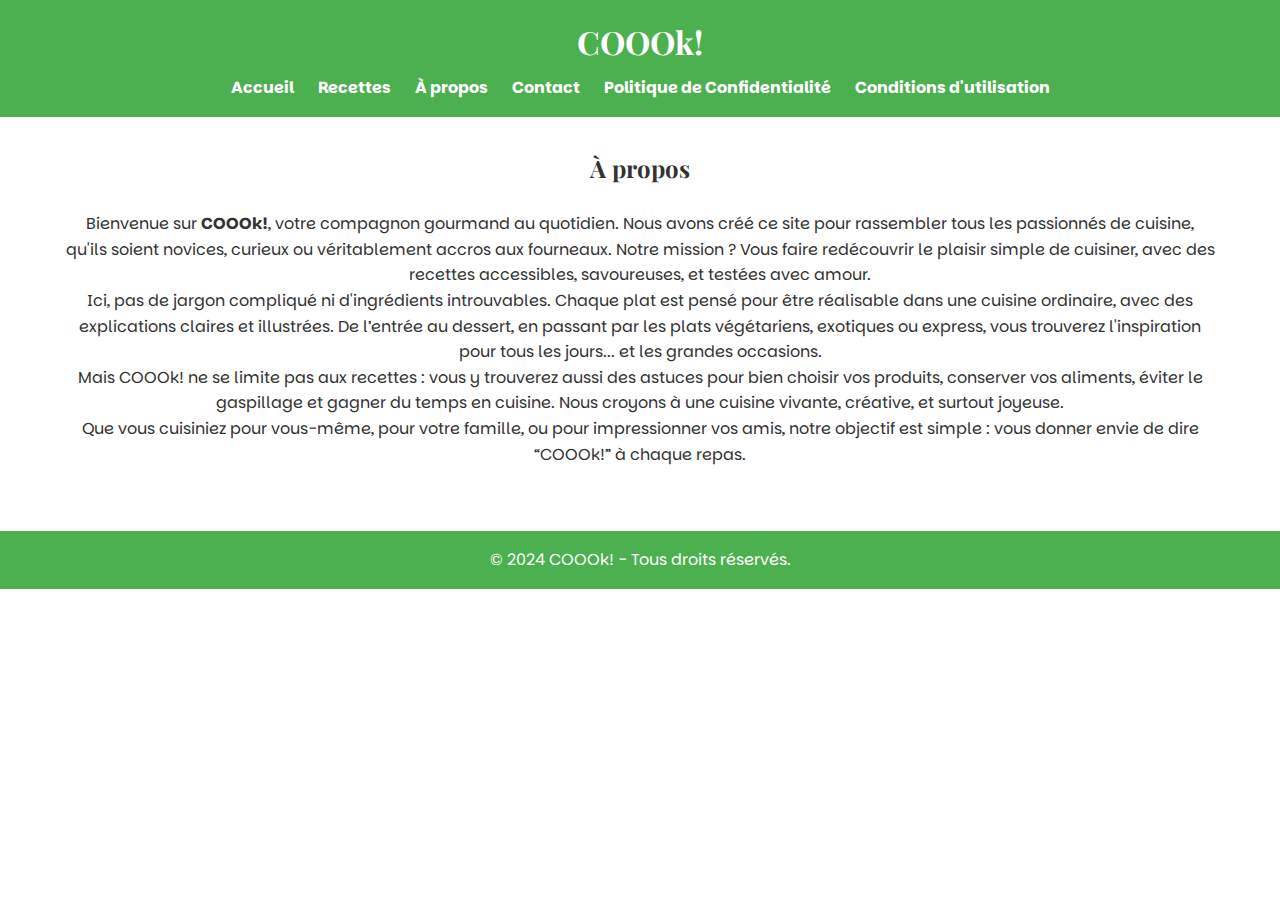
<file: aboutus.html>
<html lang="fr">
<head>
  <link rel="preconnect" href="https://fonts.googleapis.com">
<link rel="preconnect" href="https://fonts.gstatic.com" crossorigin>
<link href="https://fonts.googleapis.com/css2?family=Parkinsans:wght@300..800&family=Playfair+Display:ital,wght@0,400..900;1,400..900&family=Poiret+One&family=Tenor+Sans&display=swap" rel="stylesheet">
  <link rel="preconnect" href="https://fonts.googleapis.com">
<link rel="preconnect" href="https://fonts.gstatic.com" crossorigin>
<link href="https://fonts.googleapis.com/css2?family=Parkinsans:wght@300..800&family=Poiret+One&family=Tenor+Sans&display=swap" rel="stylesheet">
  <meta charset="UTF-8">
  <meta name="viewport" content="width=device-width, initial-scale=1.0">
  <title>LETSCOOK</title>
  <link rel="stylesheet" href="styles.css">
  <script async src="https://pagead2.googlesyndication.com/pagead/js/adsbygoogle.js?client=ca-pub-8022433879609365"
     crossorigin="anonymous"></script>
</head>
<body>
  <header class="header">
    <div class="container">
      <h1>COOOk!</h1>
      <nav class="navbar">
        <ul>
          <li><a href="/coook">Accueil</a></li>
          <li><a href="/recettes.html">Recettes</a></li>
          <li><a href="/aboutus.html">À propos</a></li>
          <li><a href="/contact">Contact</a></li>
          <li><a href="/privacy">Politique de Confidentialité</a></li>
          <li><a href="/terms">Conditions d'utilisation</a></li>
        </ul>
      </nav>
    </div>
  </header>


  <section id="about" class="section">
  <div class="container">
    <h2>À propos</h2>
    <p>
      Bienvenue sur <strong>COOOk!</strong>, votre compagnon gourmand au quotidien. Nous avons créé ce site pour rassembler tous les passionnés de cuisine, qu'ils soient novices, curieux ou véritablement accros aux fourneaux. Notre mission ? Vous faire redécouvrir le plaisir simple de cuisiner, avec des recettes accessibles, savoureuses, et testées avec amour.
    </p>
    <p>
      Ici, pas de jargon compliqué ni d'ingrédients introuvables. Chaque plat est pensé pour être réalisable dans une cuisine ordinaire, avec des explications claires et illustrées. De l’entrée au dessert, en passant par les plats végétariens, exotiques ou express, vous trouverez l'inspiration pour tous les jours... et les grandes occasions.
    </p>
    <p>
      Mais COOOk! ne se limite pas aux recettes : vous y trouverez aussi des astuces pour bien choisir vos produits, conserver vos aliments, éviter le gaspillage et gagner du temps en cuisine. Nous croyons à une cuisine vivante, créative, et surtout joyeuse.
    </p>
    <p>
      Que vous cuisiniez pour vous-même, pour votre famille, ou pour impressionner vos amis, notre objectif est simple : vous donner envie de dire “COOOk!” à chaque repas.
    </p>
  </div>
</section>

  <footer class="footer">
    <div class="container">
      <p>© 2024 COOOk! - Tous droits réservés.</p>
    </div>
  </footer>
</body>
</html>
</file>
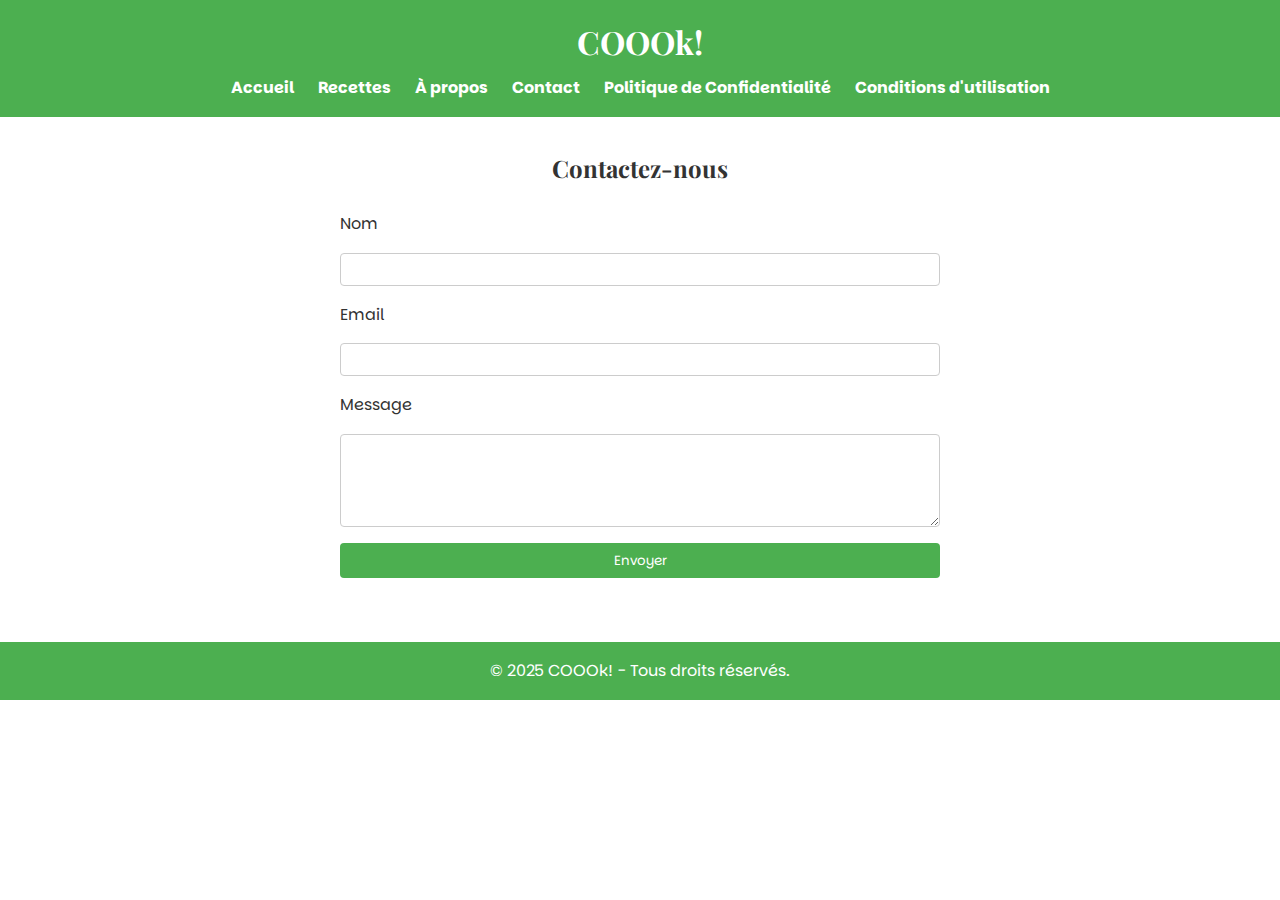
<file: contact.html>
<html lang="fr">
<head>
  <link rel="preconnect" href="https://fonts.googleapis.com">
<link rel="preconnect" href="https://fonts.gstatic.com" crossorigin>
<link href="https://fonts.googleapis.com/css2?family=Parkinsans:wght@300..800&family=Playfair+Display:ital,wght@0,400..900;1,400..900&family=Poiret+One&family=Tenor+Sans&display=swap" rel="stylesheet">
  <link rel="preconnect" href="https://fonts.googleapis.com">
<link rel="preconnect" href="https://fonts.gstatic.com" crossorigin>
<link href="https://fonts.googleapis.com/css2?family=Parkinsans:wght@300..800&family=Poiret+One&family=Tenor+Sans&display=swap" rel="stylesheet">
  <meta charset="UTF-8">
  <meta name="viewport" content="width=device-width, initial-scale=1.0">
  <title>LETSCOOK</title>
  <link rel="stylesheet" href="styles.css">
  <script async src="https://pagead2.googlesyndication.com/pagead/js/adsbygoogle.js?client=ca-pub-8022433879609365"
     crossorigin="anonymous"></script>
</head>
<body>
  <header class="header">
    <div class="container">
      <h1>COOOk!</h1>
      <nav class="navbar">
        <ul>
          
          <li><a href="/">Accueil</a></li>
          <li><a href="/recettes.html">Recettes</a></li>
          <li><a href="/aboutus.html">À propos</a></li>
          <li><a href="/contact.html">Contact</a></li>
          <li><a href="/privacy.html">Politique de Confidentialité</a></li>
          <li><a href="/terms.html">Conditions d'utilisation</a></li>
        </ul>
      </nav>
    </div>
  </header>

  <section id="contact" class="section">
    <div class="container">
      <h2>Contactez-nous</h2>
      <form>
        <label for="name">Nom</label>
        <input type="text" id="name" name="name" required>
        
        <label for="email">Email</label>
        <input type="email" id="email" name="email" required>
        
        <label for="message">Message</label>
        <textarea id="message" name="message" rows="5" required></textarea>
        
        <button type="submit">Envoyer</button>
      </form>
    </div>
  </section>

  <footer class="footer">
    <div class="container">
      <p>© 2025 COOOk! - Tous droits réservés.</p>
    </div>
  </footer>
</body>
</html>
</file>
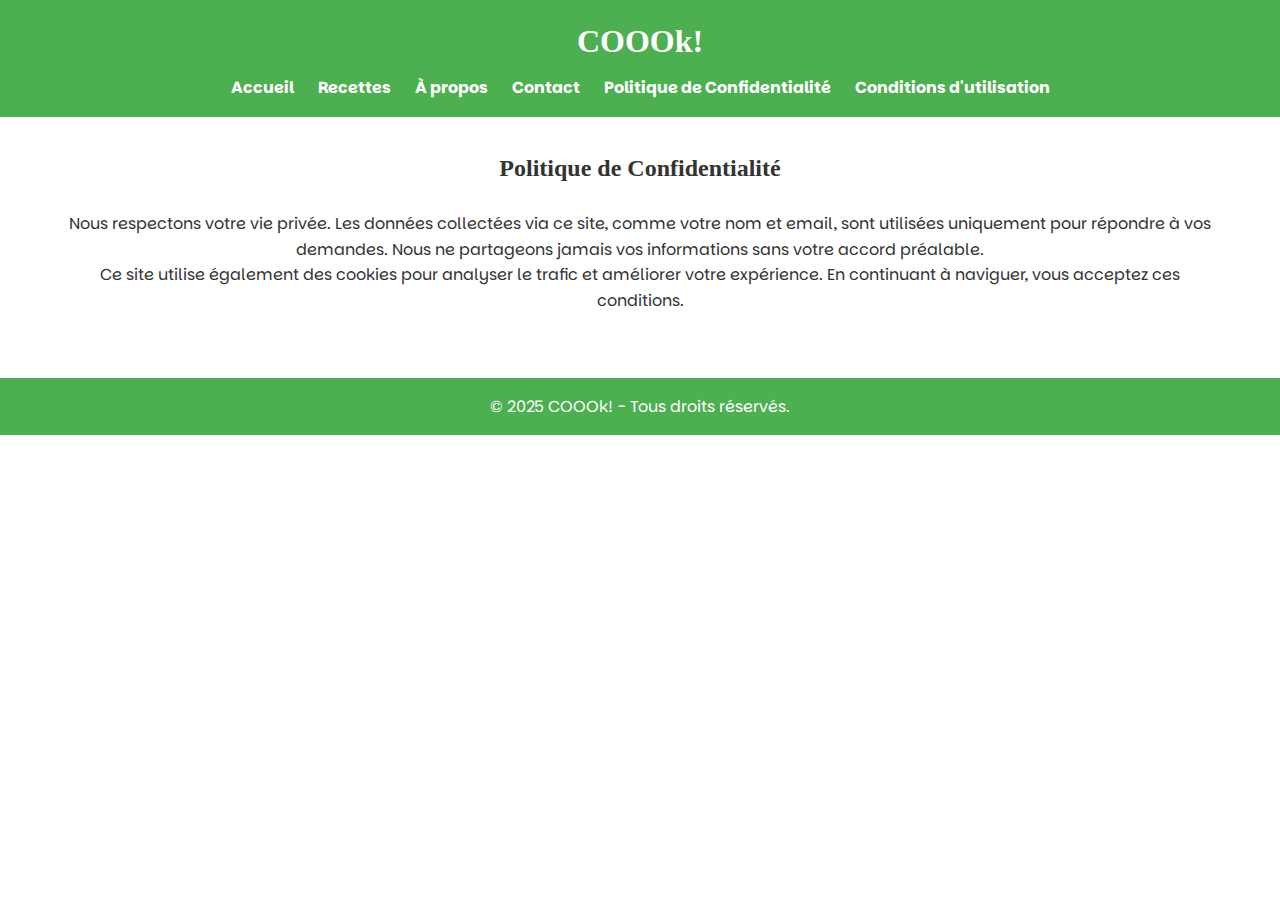
<file: privacy.html>
<!DOCTYPE html>
<html lang="fr">
<head>
  <meta charset="UTF-8" />
  <meta name="viewport" content="width=device-width, initial-scale=1.0" />
  <title>COOOk! - Conditions d'utilisation</title>
  <link rel="stylesheet" href="styles.css" />
  <link href="https://fonts.googleapis.com/css2?family=Parkinsans:wght@300..800&family=Poiret+One&family=Tenor+Sans&display=swap" rel="stylesheet">
</head>
<body>
  <header class="header">
    <div class="container">
      <h1>COOOk!</h1>
      <nav class="navbar">
        <ul>
          <li><a href="/">Accueil</a></li>
          <li><a href="/recettes.html">Recettes</a></li>
          <li><a href="/aboutus.html">À propos</a></li>
          <li><a href="/contact.html">Contact</a></li>
          <li><a href="/privacy.html">Politique de Confidentialité</a></li>
          <li><a href="/terms.html">Conditions d'utilisation</a></li>
        </ul>
      </nav>
    </div>
  </header>

    <section id="privacy" class="section">
    <div class="container">
      <h2>Politique de Confidentialité</h2>
      <p>
        Nous respectons votre vie privée. Les données collectées via ce site, comme votre nom et email, sont utilisées uniquement pour répondre à vos demandes. 
        Nous ne partageons jamais vos informations sans votre accord préalable.
      </p>
      <p>
        Ce site utilise également des cookies pour analyser le trafic et améliorer votre expérience. En continuant à naviguer, vous acceptez ces conditions.
      </p>
    </div>
  </section>

  <footer class="footer">
    <div class="container">
      <p>© 2025 COOOk! - Tous droits réservés.</p>
    </div>
  </footer>
</body>
</html>
</file>
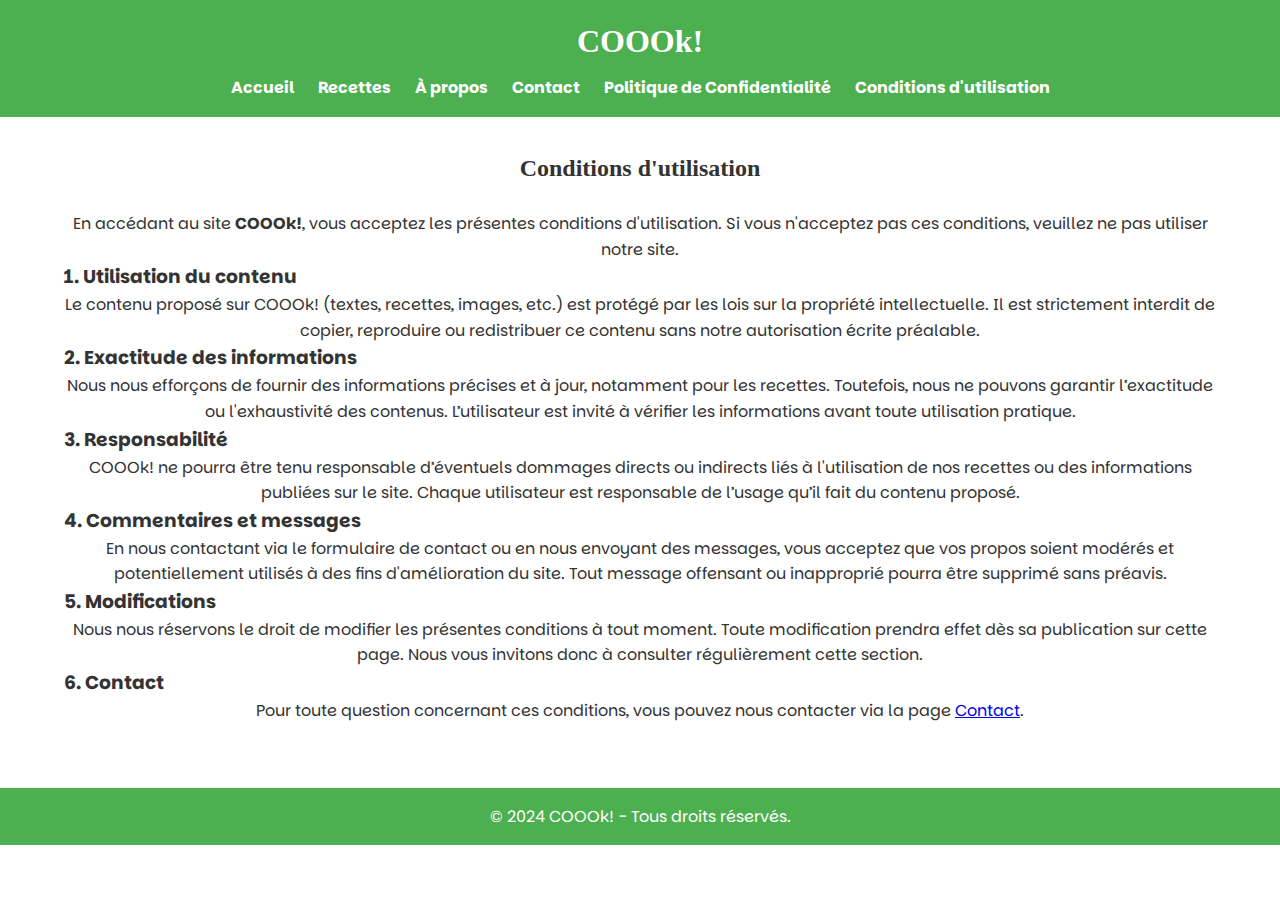
<file: terms.html>
<!DOCTYPE html>
<html lang="fr">
<head>
  <meta charset="UTF-8" />
  <meta name="viewport" content="width=device-width, initial-scale=1.0" />
  <title>COOOk! - Conditions d'utilisation</title>
  <link rel="stylesheet" href="styles.css" />
  <link href="https://fonts.googleapis.com/css2?family=Parkinsans:wght@300..800&family=Poiret+One&family=Tenor+Sans&display=swap" rel="stylesheet">
</head>
<body>
  <header class="header">
    <div class="container">
      <h1>COOOk!</h1>
      <nav class="navbar">
        <ul>
          <li><a href="/">Accueil</a></li>
          <li><a href="/recettes.html">Recettes</a></li>
          <li><a href="/aboutus.html">À propos</a></li>
          <li><a href="/contact.html">Contact</a></li>
          <li><a href="/privacy.html">Politique de Confidentialité</a></li>
          <li><a href="/terms.html">Conditions d'utilisation</a></li>
        </ul>
      </nav>
    </div>
  </header>

  <section id="terms" class="section">
    <div class="container">
      <h2>Conditions d'utilisation</h2>
      <p>
        En accédant au site <strong>COOOk!</strong>, vous acceptez les présentes conditions d'utilisation. Si vous n'acceptez pas ces conditions, veuillez ne pas utiliser notre site.
      </p>

      <h3>1. Utilisation du contenu</h3>
      <p>
        Le contenu proposé sur COOOk! (textes, recettes, images, etc.) est protégé par les lois sur la propriété intellectuelle. Il est strictement interdit de copier, reproduire ou redistribuer ce contenu sans notre autorisation écrite préalable.
      </p>

      <h3>2. Exactitude des informations</h3>
      <p>
        Nous nous efforçons de fournir des informations précises et à jour, notamment pour les recettes. Toutefois, nous ne pouvons garantir l’exactitude ou l'exhaustivité des contenus. L’utilisateur est invité à vérifier les informations avant toute utilisation pratique.
      </p>

      <h3>3. Responsabilité</h3>
      <p>
        COOOk! ne pourra être tenu responsable d’éventuels dommages directs ou indirects liés à l'utilisation de nos recettes ou des informations publiées sur le site. Chaque utilisateur est responsable de l’usage qu’il fait du contenu proposé.
      </p>

      <h3>4. Commentaires et messages</h3>
      <p>
        En nous contactant via le formulaire de contact ou en nous envoyant des messages, vous acceptez que vos propos soient modérés et potentiellement utilisés à des fins d'amélioration du site. Tout message offensant ou inapproprié pourra être supprimé sans préavis.
      </p>

      <h3>5. Modifications</h3>
      <p>
        Nous nous réservons le droit de modifier les présentes conditions à tout moment. Toute modification prendra effet dès sa publication sur cette page. Nous vous invitons donc à consulter régulièrement cette section.
      </p>

      <h3>6. Contact</h3>
      <p>
        Pour toute question concernant ces conditions, vous pouvez nous contacter via la page <a href="#contact">Contact</a>.
      </p>
    </div>
  </section>

  <footer class="footer">
    <div class="container">
      <p>© 2024 COOOk! - Tous droits réservés.</p>
    </div>
  </footer>
</body>
</html>
</file>
<file: styles.css>
/* Reset et styles globaux */
// <uniquifier>: Use a unique and descriptive class name
// <weight>: Use a value from 300 to 800

.playfair-display-<uniquifier> {
  font-family: "Playfair Display", serif;
  font-optical-sizing: auto;
  font-weight: <weight>;
  font-style: normal;
}

.parkinsans-<uniquifier> {
  font-family: "Parkinsans", sans-serif;
  font-optical-sizing: auto;
  font-weight: <weight>;
  font-style: normal;
}


* {
  margin: 0;
  padding: 0;
  box-sizing: border-box;
  scroll-behavior: smooth;
  font family: "Parkinsans";
}
body {
  font-family: "Parkinsans", sans-serif;
  line-height: 1.6;
  color: #333;
}
.container {
  width: 90%;
  max-width: 1200px;
  margin: 0 auto;
}

/* Header */
.header {
  background: #4CAF50;
  color: #fff;
  padding: 1rem 0;
  text-align: center;
  
}
.header h1 {
  font-family: "Playfair Display", serif;
  
  margin-bottom: 0.5rem;
}
.navbar {
  
  position: sticky;
  top: 0;
}

.navbar ul {
  list-style: none;
  display: flex;
  justify-content: center;
  gap: 1.5rem;
}

.n2 ul {
  list-style: none;
  display: flex;
  justify-content: center;
  gap: 1.5rem;
}
.navbar a {
  text-decoration: none;
  color: #fff;
  font-weight: bold;
}
.navbar a:hover {
  text-decoration: underline;
}

.n2 a {
  color: #000;
}

/* Sections */
.section {
  padding: 2rem 0;
}
.section h2 {
  text-align: center;
  margin-bottom: 1.5rem;
  font-family: 'Playfair Display';
}
.section p {
  text-align: center;
}

/* Blog cards */
.card {
  background: #f9f9f9;
  padding: 1rem;
  margin: 1rem 0;
  border-radius: 8px;
  box-shadow: 0 2px 5px rgba(0, 0, 0, 0.1);
}
.card h3 {
  margin-bottom: 0.5rem;
}

/* Formulaire */
form {
  max-width: 600px;
  margin: 0 auto;
  display: flex;
  flex-direction: column;
  gap: 1rem;
}
input, textarea, button {
  width: 100%;
  padding: 0.5rem;
  border: 1px solid #ccc;
  border-radius: 4px;
}
button {
  background: #4CAF50;
  color: #fff;
  border: none;
  cursor: pointer;
  font-family: "Parkinsans";
}
button:hover {
  background: #3E8E41;
}

/* Footer */
.footer {
  background: #4CAF50;
  color: #fff;
  text-align: center;
  padding: 1rem 0;
  margin-top: 2rem;
}

/* Responsive */
@media (max-width: 768px) {
  .navbar ul {
    flex-direction: column;
    gap: 1rem;
  }
}

/* Styles pour les images dans les recettes */
.recipe-image {
  width: 100%;
  max-width: 300px;
  margin: 0px auto;
  display: block;
  border-radius: 8px;
  box-shadow: 0 2px 5px rgba(0, 0, 0, 0.1);
  transform: rotate(90deg);
}

.recipe-step-image {
  width: 100%;
  max-width: 300px;
  margin: 1rem auto;
  display: block;
  border-radius: 8px;
  box-shadow: 0 2px 5px rgba(0, 0, 0, 0.1);
}
</file>
